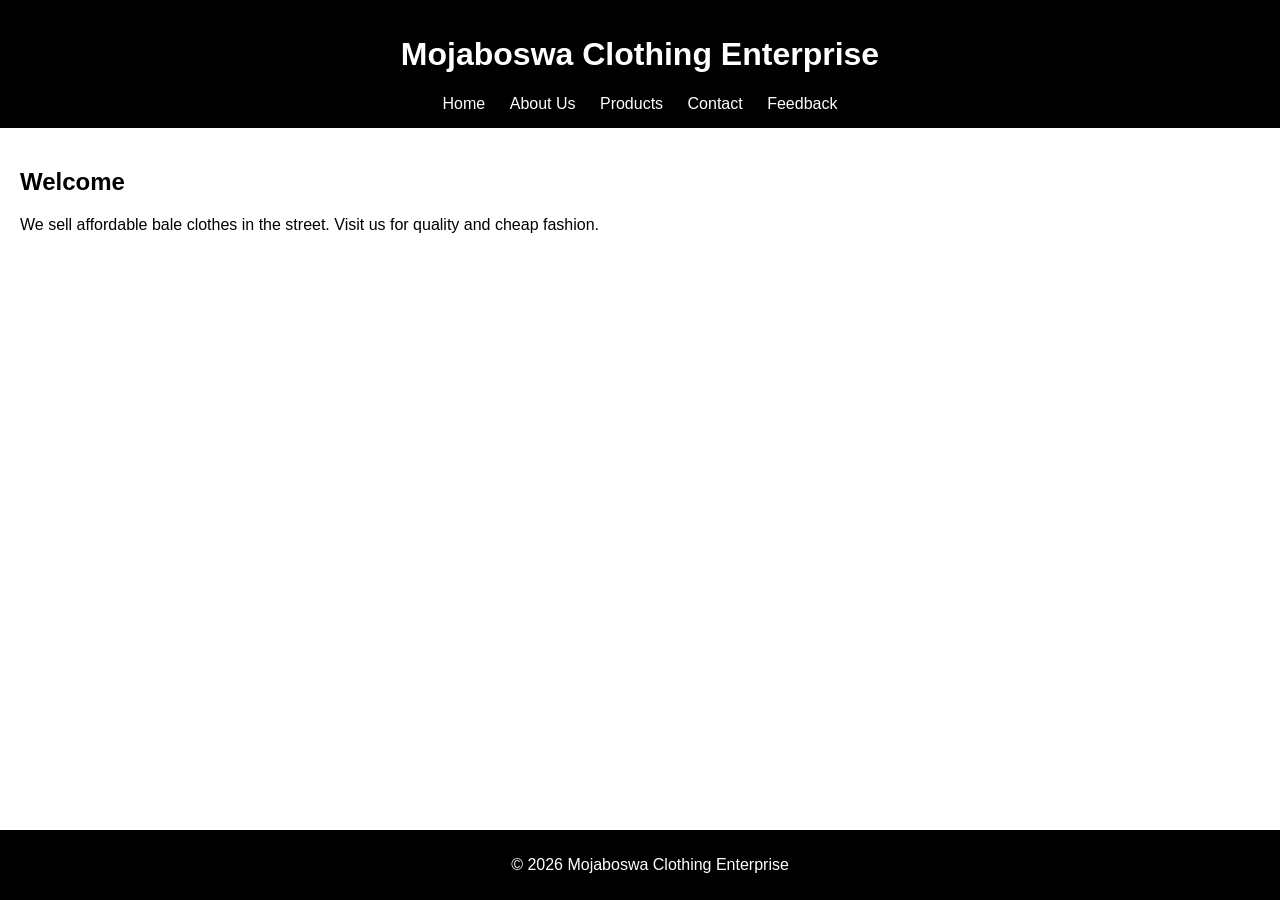
<file: index.html>
<!DOCTYPE html>
<html lang="en">
<head>
    <meta charset="UTF-8">
    <title>Mojaboswa Clothing Enterprise</title>
    <link rel="stylesheet" href="style.css">
</head>
<body>

<header>
    <h1>Mojaboswa Clothing Enterprise</h1>
    <nav>
        <a href="index.html">Home</a>
        <a href="about us.html">About Us</a>
        <a href="products.html">Products</a>
        <a href="contact us.html">Contact</a>
        <a href="feedback.html">Feedback</a>
    </nav>
</header>

<section>
    <h2>Welcome</h2>
    <p>We sell affordable bale clothes in the street. Visit us for quality and cheap fashion.</p>
</section>

<footer>
    <p>© 2026 Mojaboswa Clothing Enterprise</p>
</footer>

</body>
</html>
</file>
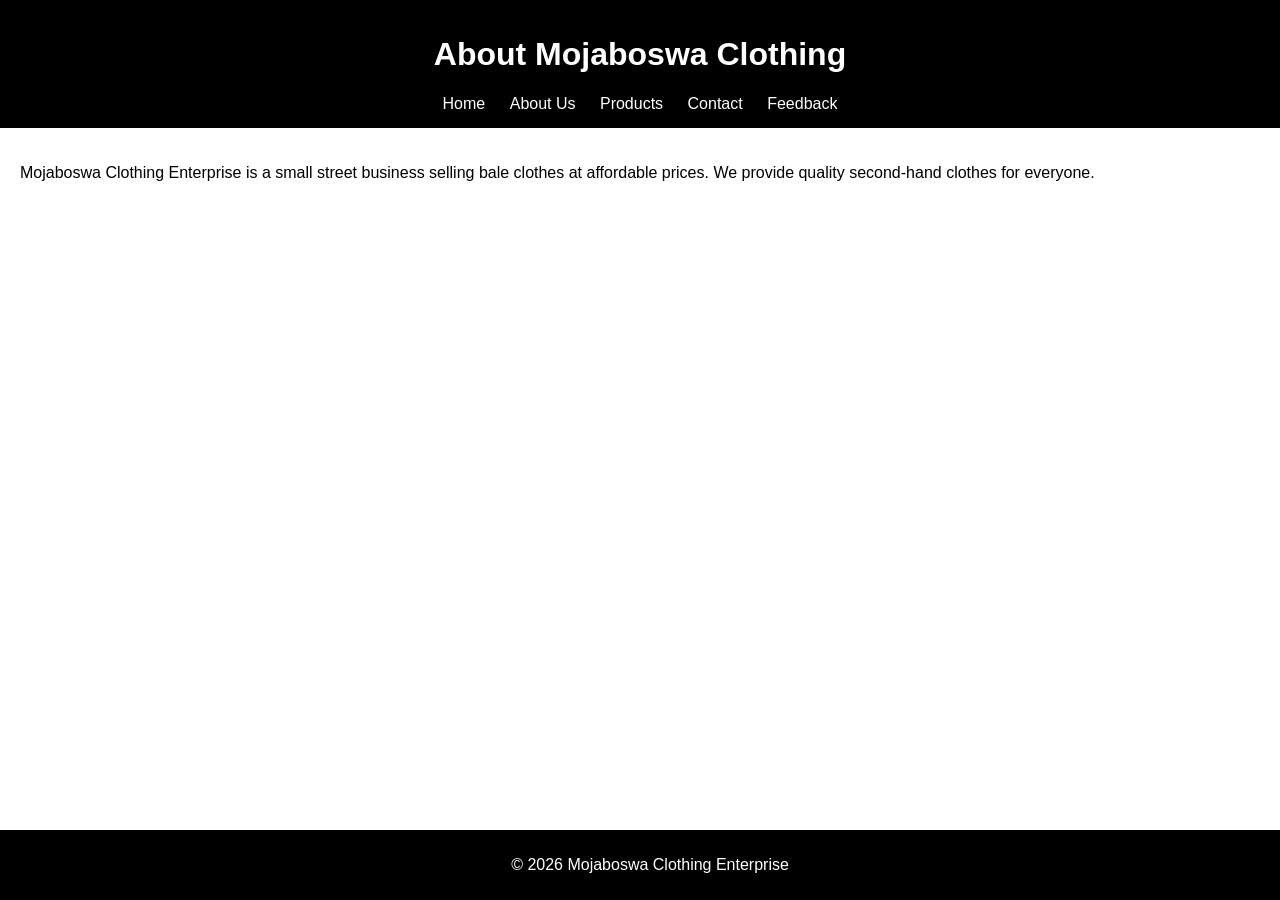
<file: About us.html>
<!DOCTYPE html>
<html lang="en">
<head>
    <meta charset="UTF-8">
    <title>About Us</title>
    <link rel="stylesheet" href="style.css">
</head>
<body>

<header>
    <h1>About Mojaboswa Clothing</h1>
    <nav>
        <a href="index.html">Home</a>
        <a href="about us.html">About Us</a>
        <a href="products.html">Products</a>
        <a href="contact us.html">Contact</a>
        <a href="feedback.html">Feedback</a>
    </nav>
</header>

<section>
    <p>Mojaboswa Clothing Enterprise is a small street business selling bale clothes at affordable prices. We provide quality second-hand clothes for everyone.</p>
</section>

<footer>
    <p>© 2026 Mojaboswa Clothing Enterprise</p>
</footer>

</body>
</html>
</file>
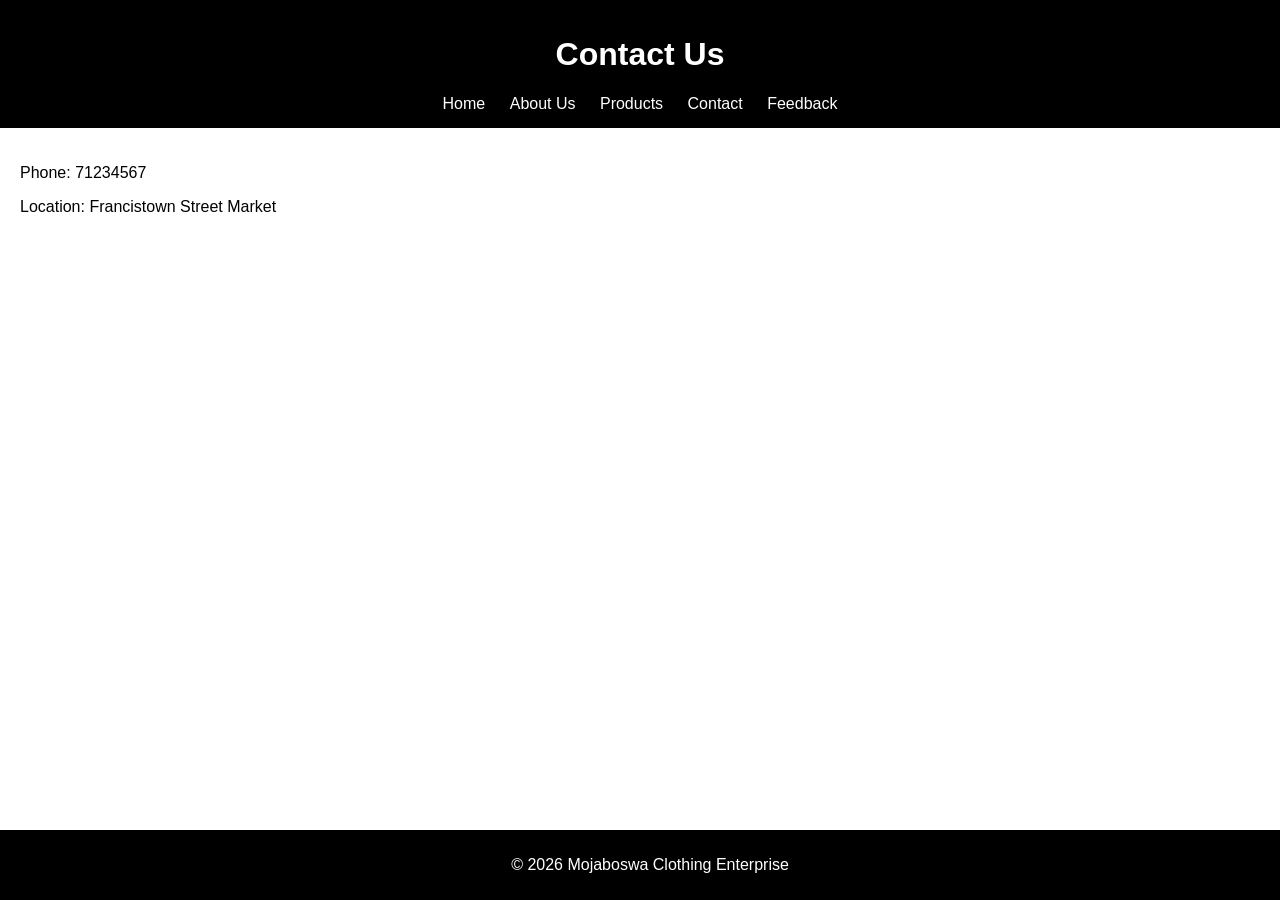
<file: Contact us.html>
<!DOCTYPE html>
<html lang="en">
<head>
    <meta charset="UTF-8">
    <title>Contact Us</title>
    <link rel="stylesheet" href="style.css">
</head>
<body>

<header>
    <h1>Contact Us</h1>
    <nav>
        <a href="index.html">Home</a>
        <a href="about us.html">About Us</a>
        <a href="products.html">Products</a>
        <a href="contact us.html">Contact</a>
        <a href="feedback.html">Feedback</a>
    </nav>
</header>

<section>
    <p>Phone: 71234567</p>
    <p>Location: Francistown Street Market</p>
</section>

<footer>
    <p>© 2026 Mojaboswa Clothing Enterprise</p>
</footer>

</body>
</html>
</file>
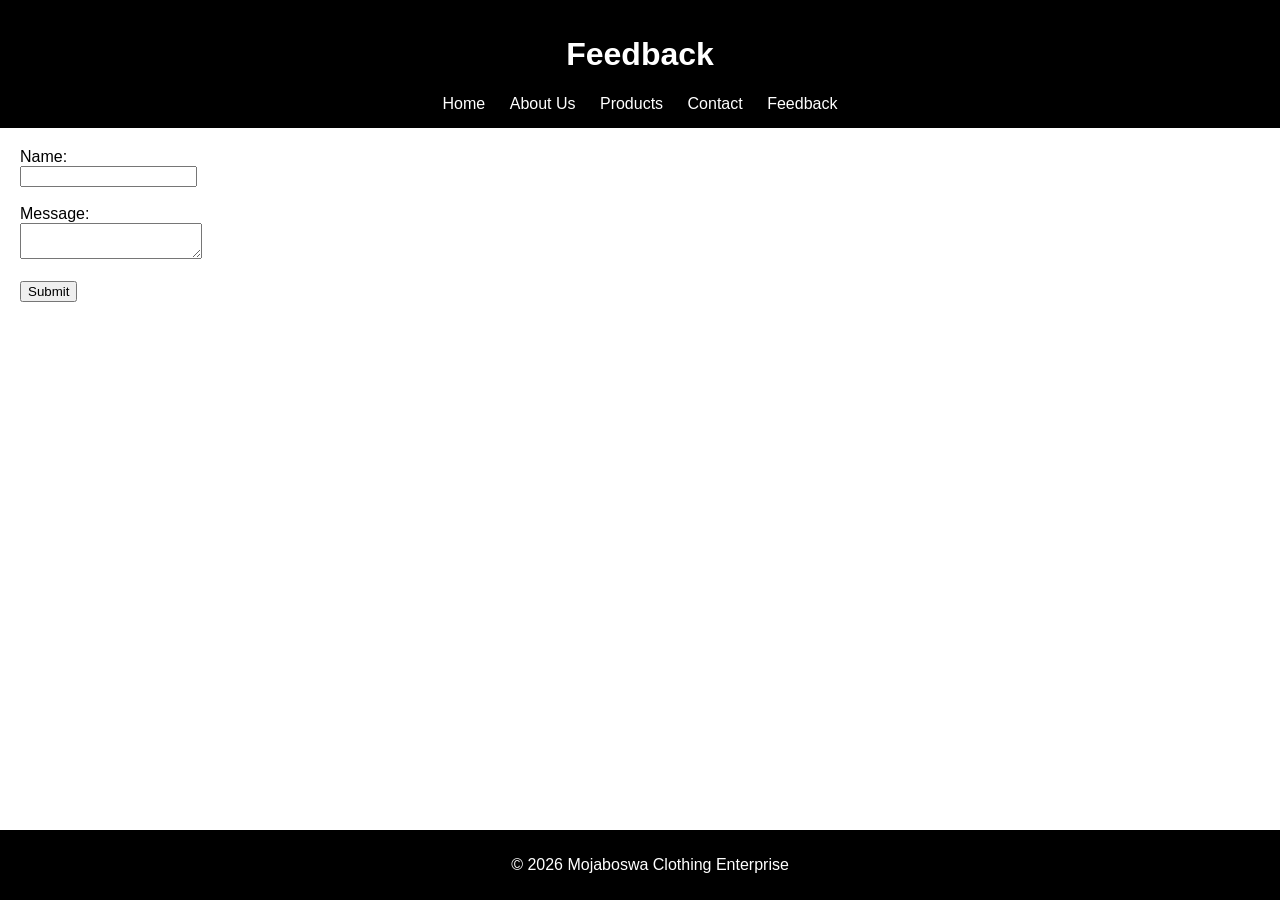
<file: Feedback.html>
<!DOCTYPE html>
<html lang="en">
<head>
    <meta charset="UTF-8">
    <title>Feedback</title>
    <link rel="stylesheet" href="style.css">
</head>
<body>

<header>
    <h1>Feedback</h1>
    <nav>
        <a href="index.html">Home</a>
        <a href="about us.html">About Us</a>
        <a href="products.html">Products</a>
        <a href="contact us.html">Contact</a>
        <a href="feedback.html">Feedback</a>
    </nav>
</header>

<section>
    <form>
        <label>Name:</label><br>
        <input type="text" required><br><br>

        <label>Message:</label><br>
        <textarea required></textarea><br><br>

        <button type="submit">Submit</button>
    </form>
</section>

<footer>
    <p>© 2026 Mojaboswa Clothing Enterprise</p>
</footer>

</body>
</html>
</file>
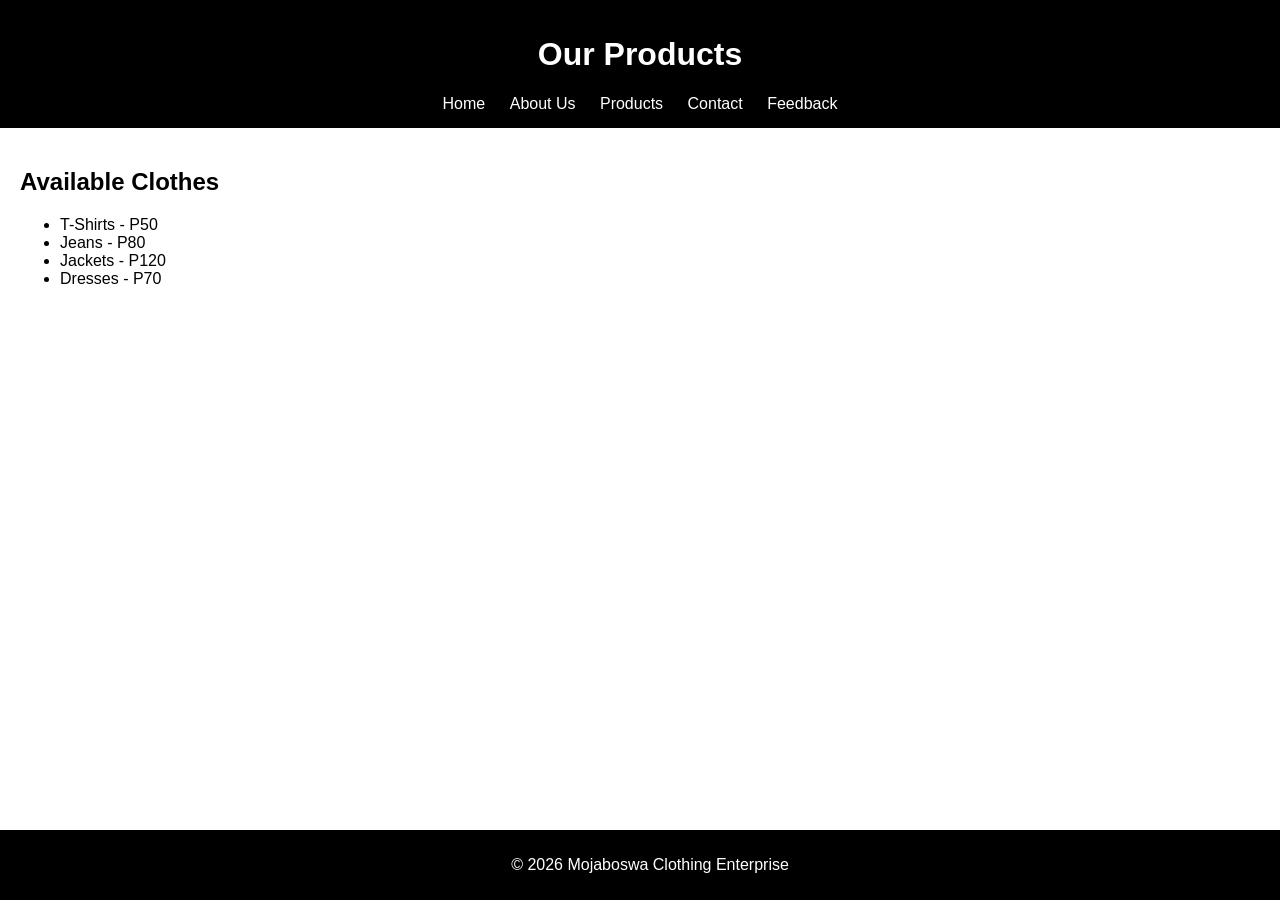
<file: Products.html>
<!DOCTYPE html>
<html lang="en">
<head>
    <meta charset="UTF-8">
    <title>Products</title>
    <link rel="stylesheet" href="style.css">
</head>
<body>

<header>
    <h1>Our Products</h1>
    <nav>
        <a href="index.html">Home</a>
        <a href="about us.html">About Us</a>
        <a href="products.html">Products</a>
        <a href="contact us.html">Contact</a>
        <a href="feedback.html">Feedback</a>
    </nav>
</header>

<section>
    <h2>Available Clothes</h2>
    <ul>
        <li>T-Shirts - P50</li>
        <li>Jeans - P80</li>
        <li>Jackets - P120</li>
        <li>Dresses - P70</li>
    </ul>
</section>

<footer>
    <p>© 2026 Mojaboswa Clothing Enterprise</p>
</footer>

</body>
</html>
</file>
<file: style.css>
body {
    font-family: Arial, sans-serif;
    margin: 0;
}

header {
    background: black;
    color: white;
    padding: 15px;
    text-align: center;
}

nav a {
    color: white;
    margin: 10px;
    text-decoration: none;
}

section {
    padding: 20px;
}

footer {
    background: black;
    color: white;
    text-align: center;
    padding: 10px;
    position: fixed;
    bottom: 0;
    width: 100%;
}
</file>
